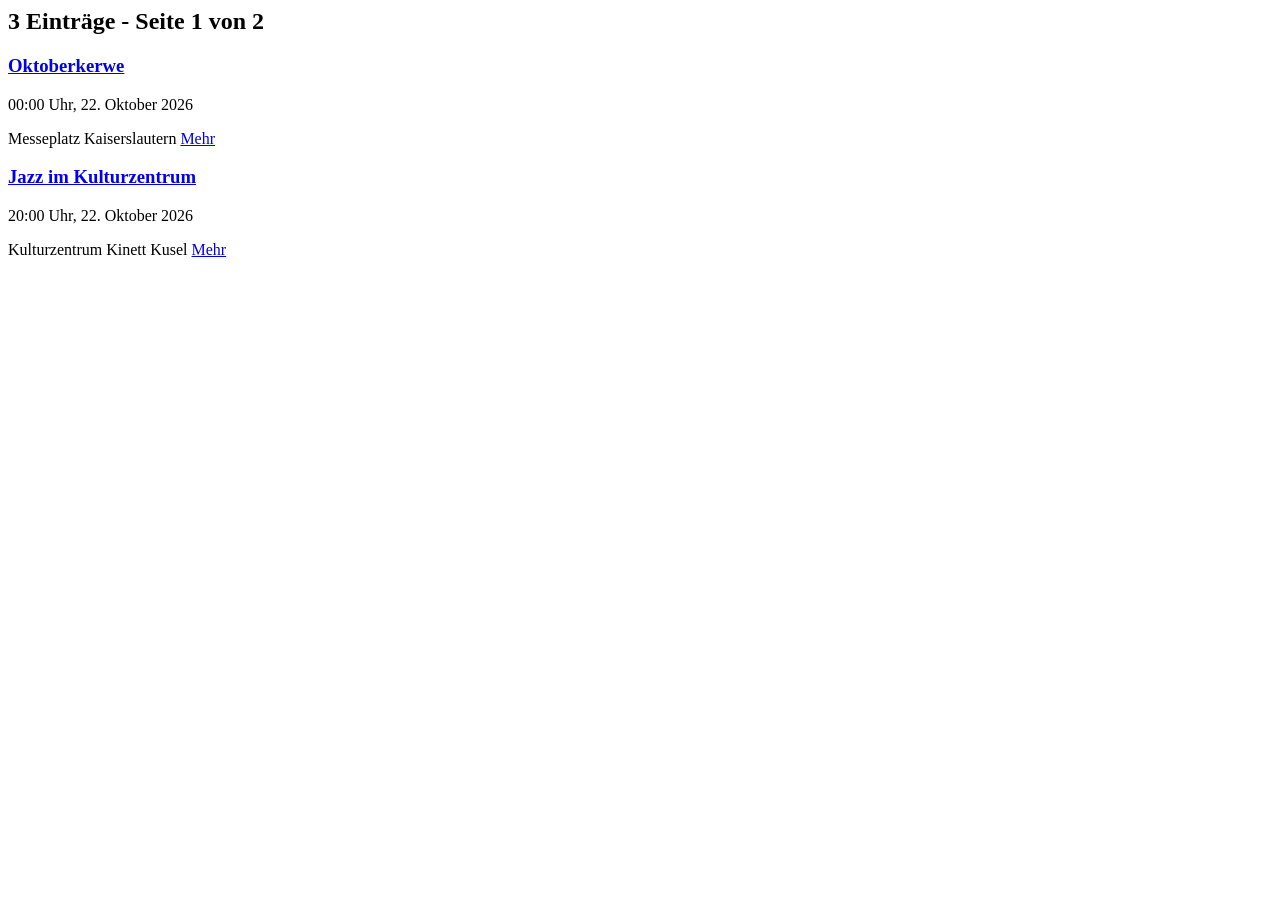
<file: tests/fixtures/city_page_1.html>
<html><body><h2>3 Einträge - Seite 1 von 2</h2>
<div class="event-card"><h3><a href="/miadi/view.php?event=101-202&lingua=de&page=1">Oktoberkerwe</a></h3><p>00:00 Uhr, 22. Oktober 2026</p><p>Messeplatz Kaiserslautern <a href="/miadi/view.php?event=101-202&lingua=de&page=1">Mehr</a></p></div>
<div class="event-card"><h3><a href="/miadi/view.php?event=102-203">Jazz im Kulturzentrum</a></h3><p>20:00 Uhr, 22. Oktober 2026</p><p>Kulturzentrum Kinett Kusel <a href="/miadi/view.php?event=102-203">Mehr</a></p></div>
</body></html>
</file>
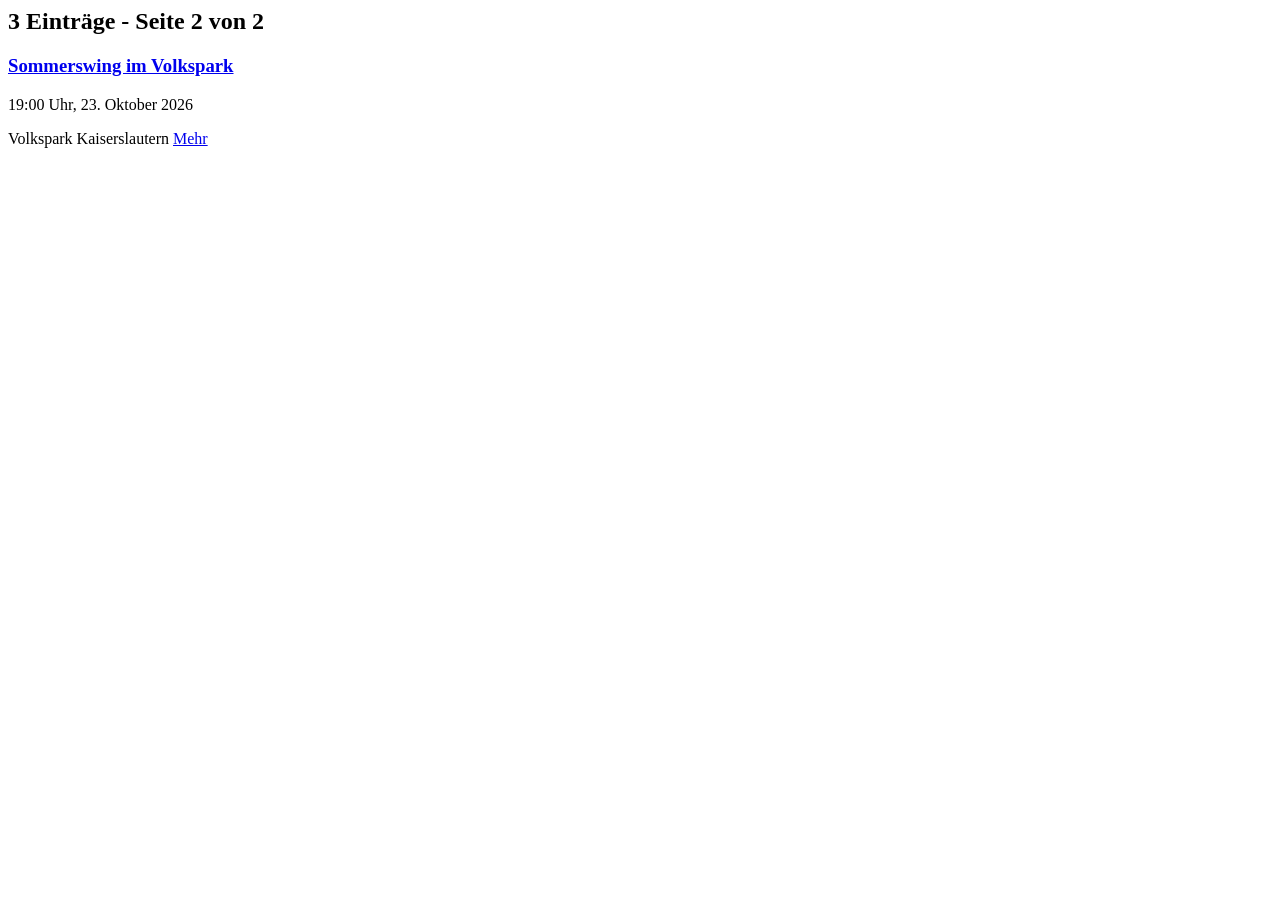
<file: tests/fixtures/city_page_2.html>
<html><body><h2>3 Einträge - Seite 2 von 2</h2>
<div class="event-card"><h3><a href="/miadi/view.php?event=103-204">Sommerswing im Volkspark</a></h3><p>19:00 Uhr, 23. Oktober 2026</p><p>Volkspark Kaiserslautern <a href="/miadi/view.php?event=103-204">Mehr</a></p></div>
</body></html>
</file>
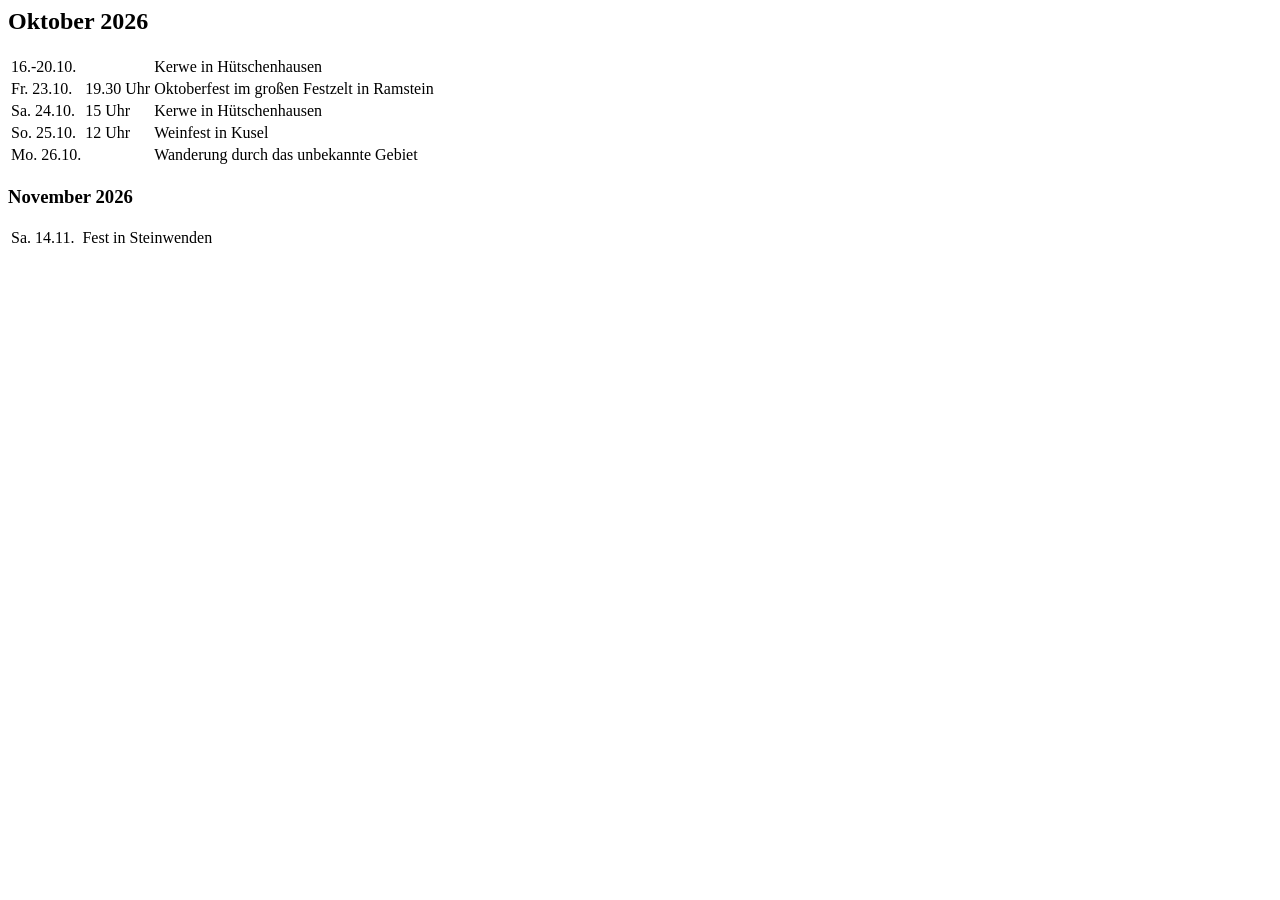
<file: tests/fixtures/ramstein_calendar.html>
<html><h2>Oktober 2026</h2><table>
<tr><td>16.-20.10.</td><td></td><td>Kerwe in Hütschenhausen</td></tr>
<tr><td>Fr. 23.10.</td><td>19.30 Uhr</td><td>Oktoberfest im großen Festzelt in Ramstein</td></tr>
<tr><td>Sa. 24.10.</td><td>15 Uhr</td><td>Kerwe in Hütschenhausen</td></tr>
<tr><td>So. 25.10.</td><td>12 Uhr</td><td>Weinfest in Kusel</td></tr>
<tr><td>Mo. 26.10.</td><td></td><td>Wanderung durch das unbekannte Gebiet</td></tr>
</table><h3>November 2026</h3><table><tr><td>Sa. 14.11.</td><td></td><td>Fest in Steinwenden</td></tr></table></html>
</file>
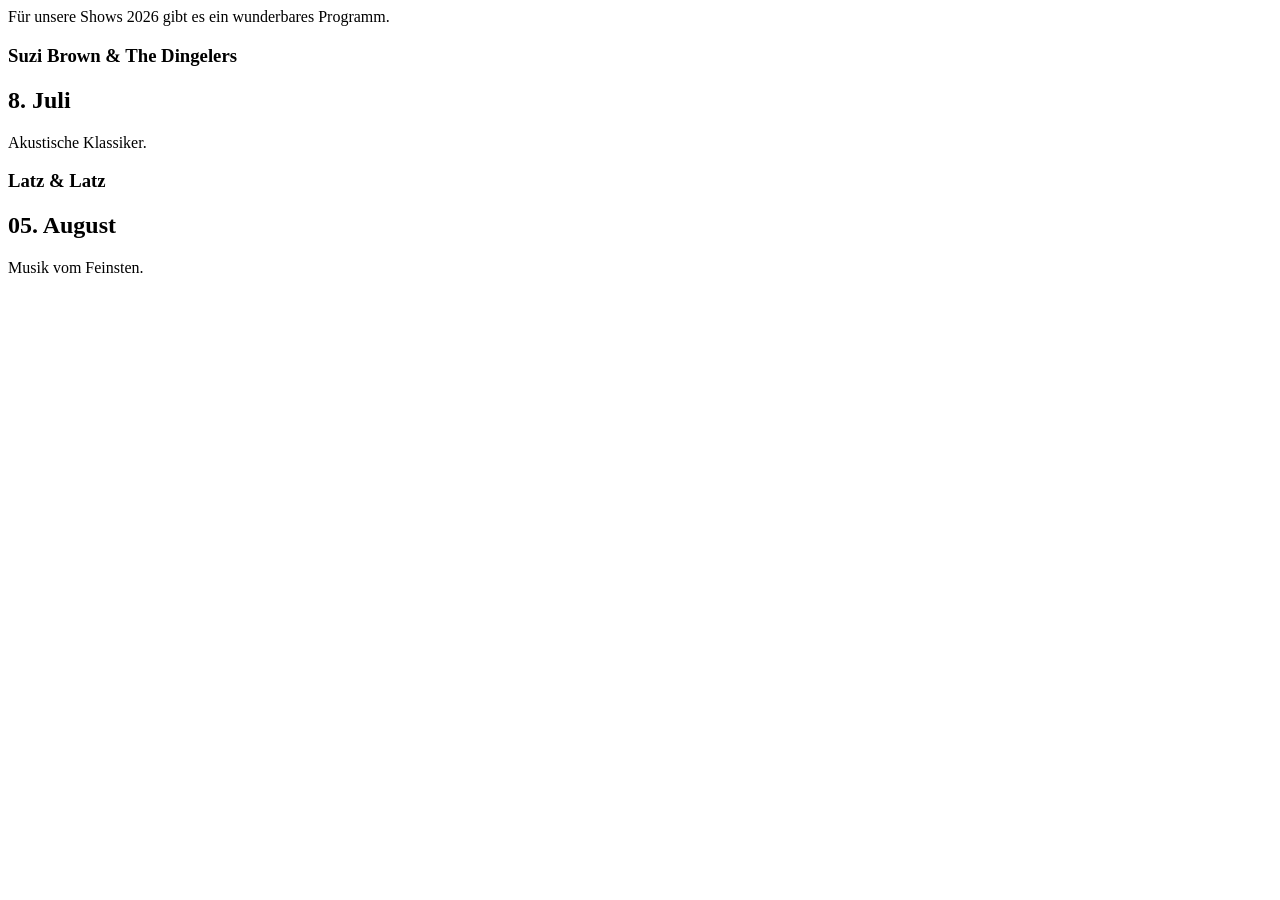
<file: tests/fixtures/sommerswing.html>
<html><body><main><p>Für unsere Shows 2026 gibt es ein wunderbares Programm.</p>
<h3>Suzi Brown &amp; The Dingelers</h3><h2>8. Juli</h2><p>Akustische Klassiker.</p>
<h3>Latz &amp; Latz</h3><h2>05. August</h2><p>Musik vom Feinsten.</p>
</main></body></html>
</file>
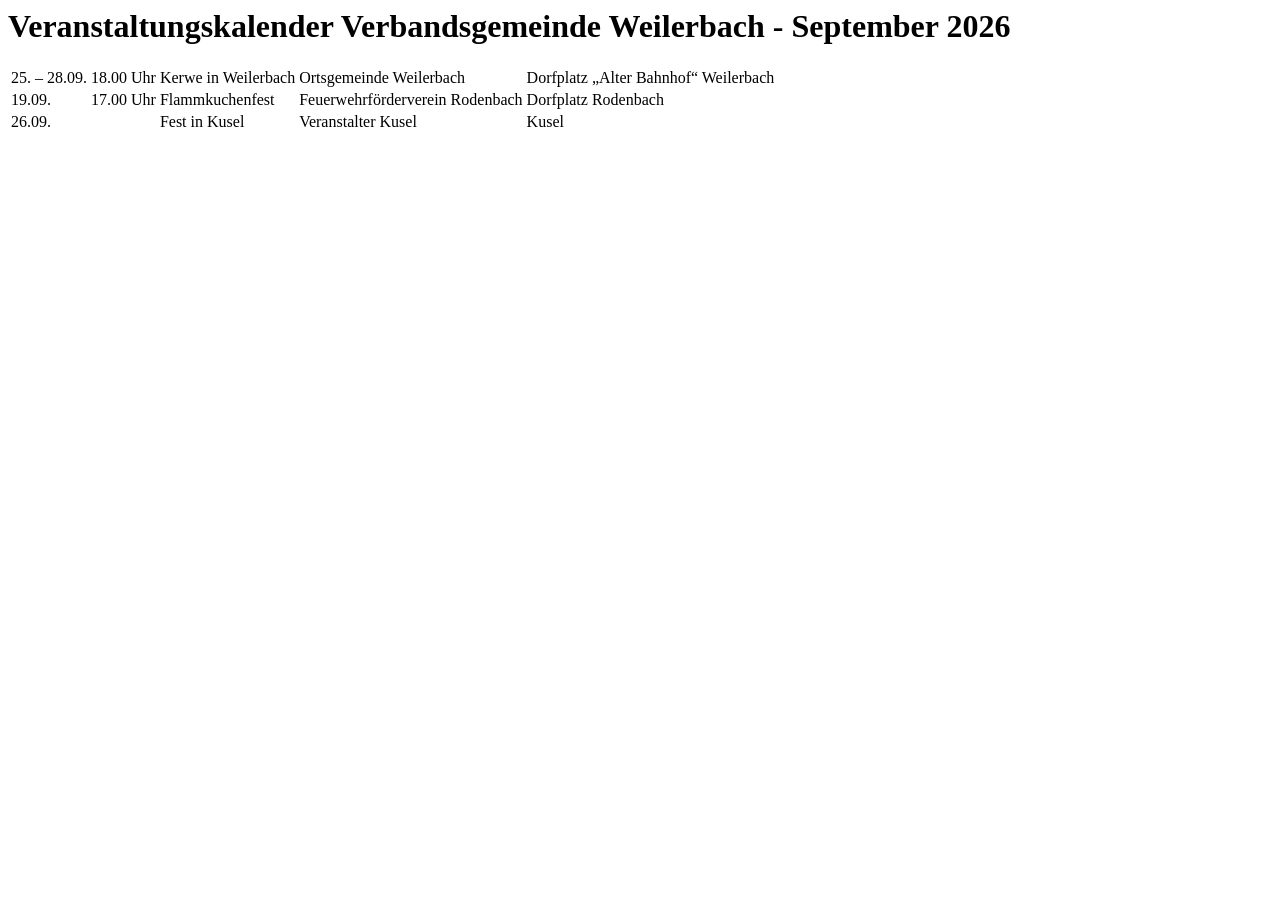
<file: tests/fixtures/wittich_weilerbach.html>
<html><h1>Veranstaltungskalender Verbandsgemeinde Weilerbach - September 2026</h1>
<table><tbody>
<tr><td>25. – 28.09.</td><td>18.00 Uhr</td><td>Kerwe in Weilerbach</td><td>Ortsgemeinde Weilerbach</td><td>Dorfplatz „Alter Bahnhof“ Weilerbach</td></tr>
<tr><td>19.09.</td><td>17.00 Uhr</td><td>Flammkuchenfest</td><td>Feuerwehrförderverein Rodenbach</td><td>Dorfplatz Rodenbach</td></tr>
<tr><td>26.09.</td><td></td><td>Fest in Kusel</td><td>Veranstalter Kusel</td><td>Kusel</td></tr>
</tbody></table></html>
</file>
